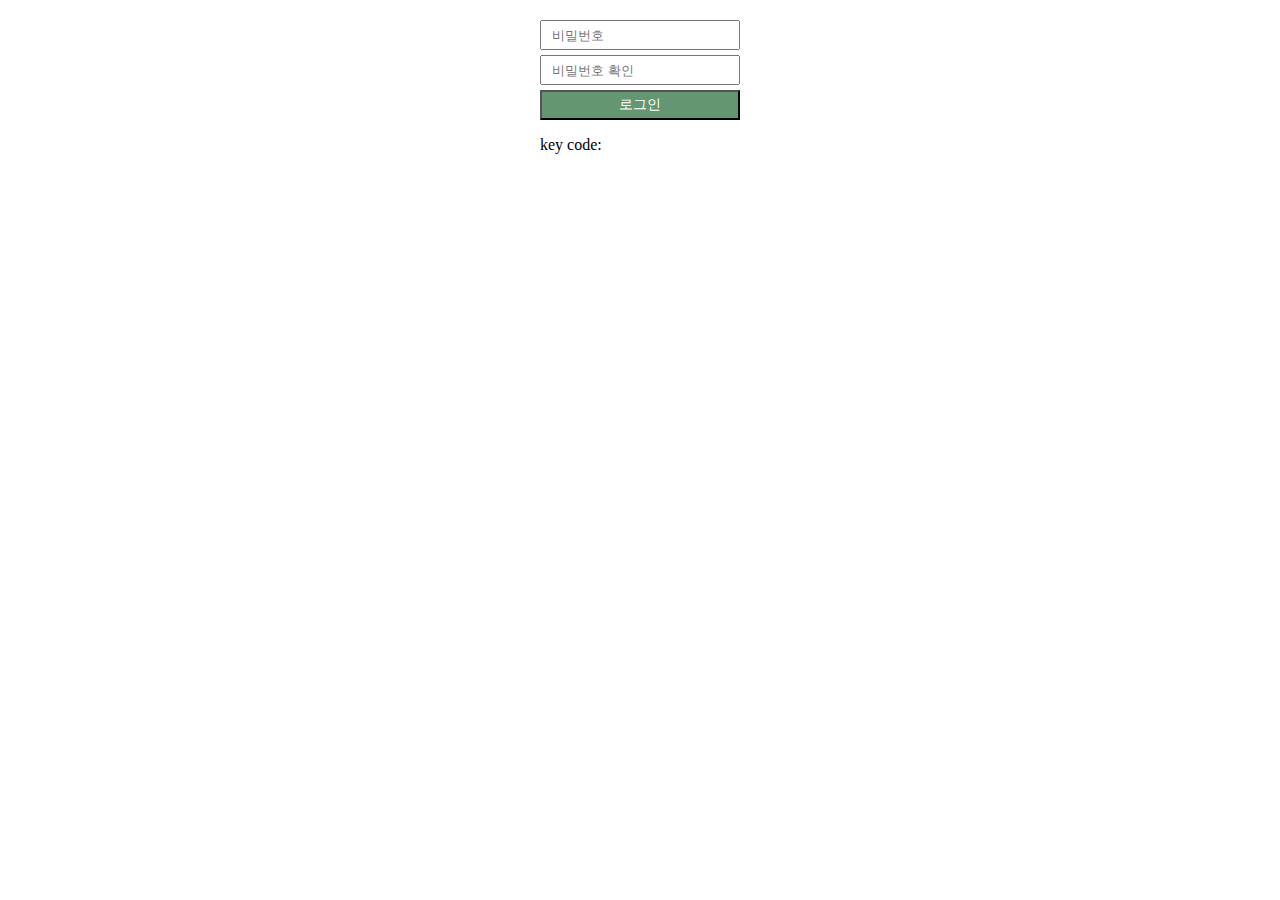
<file: 33. Event/33. Event.html>
<!DOCTYPE html>
<html>
  <head>
    <meta charset="utf-8" />
    <meta name="viewport" content="width=device-width" />
    <title>repl.it</title>
    <link href="33. Event.css" rel="stylesheet" type="text/css" />
  </head>
  <body>
    <div class="login-container">
      <input type="password" id="password" placeholder="비밀번호" />
      <input type="password" id="re-password" placeholder="비밀번호 확인" />
      <button class="login-btn">로그인</button>
      <p class="alert"></p>
      <p>key code: <span id="code"></span></p>
    </div>

    <script src="33. Event.js"></script>
  </body>
</html>
</file>
<file: 33. Event/33. Event.css>
* {
  box-sizing: border-box;
}

.login-container {
  width: 200px;
  margin: 20px auto;
}

.login-container input {
  width: 100%;
  height: 30px;
  margin-bottom: 5px;
  padding-left: 10px;
}

.login-btn {
  width: 100%;
  height: 30px;
  text-align: center;
  font-size: 14px;
  background-color: #659672;
  color: white;
}

.login-btn:hover {
  cursor: pointer;
  opacity: 0.85;
}
</file>
